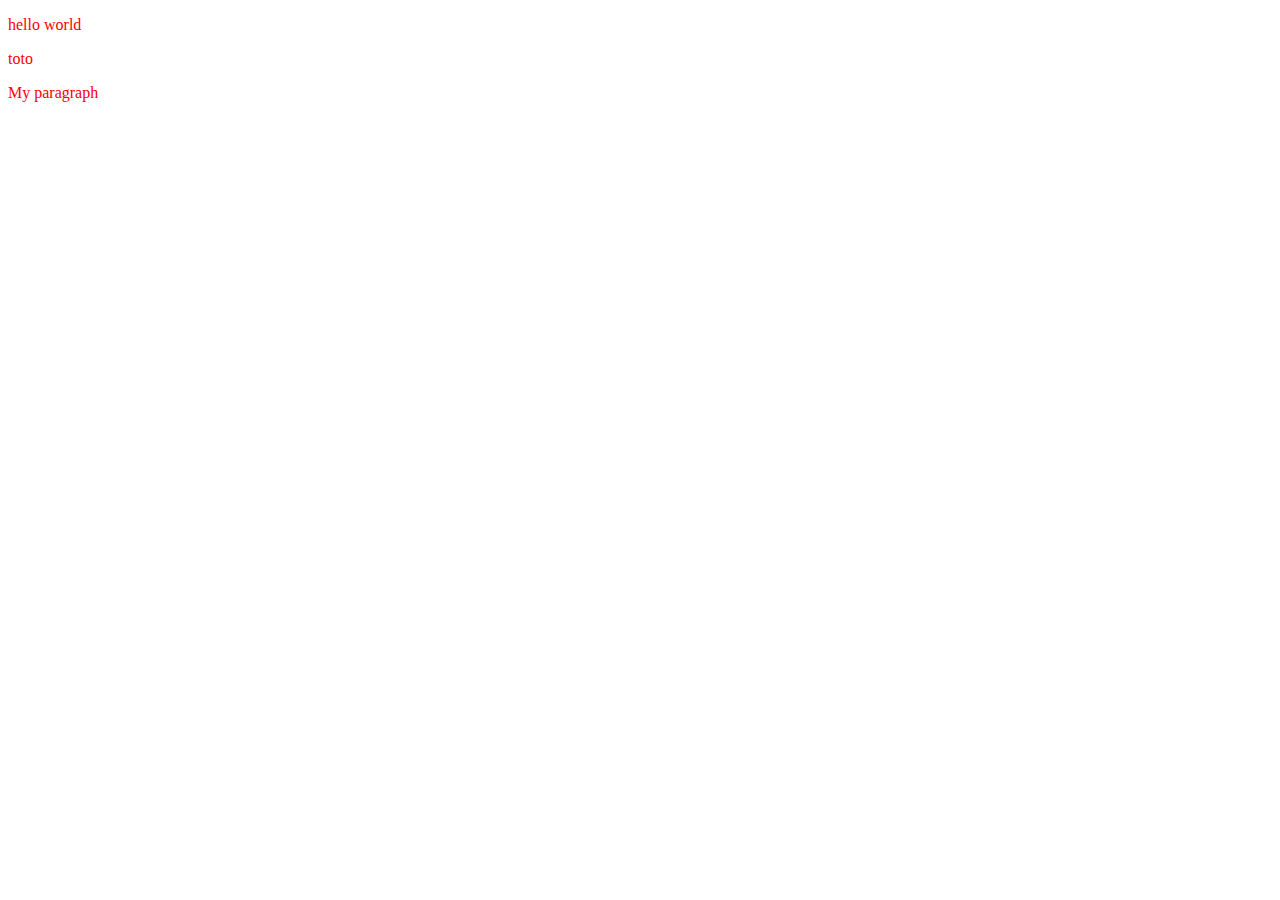
<file: index.html>
<!DOCTYPE html>
<html lang="en">
    <head>
        <meta charset="UTF-8">
        <meta name="viewport" content="width-device-width, initial-scal=1.0">
        <title>Document</title>
        <link rel = "stylesheet" href="css/style.css">
        <script src="js/main.js"></script>
    </head>
    <boby>

        <p id="green" class="1">hello world</p>
        <p id="red" class="1">toto</p>
        <p id="blue" class="1">My paragraph</p>

    </boby>

</html>
</file>
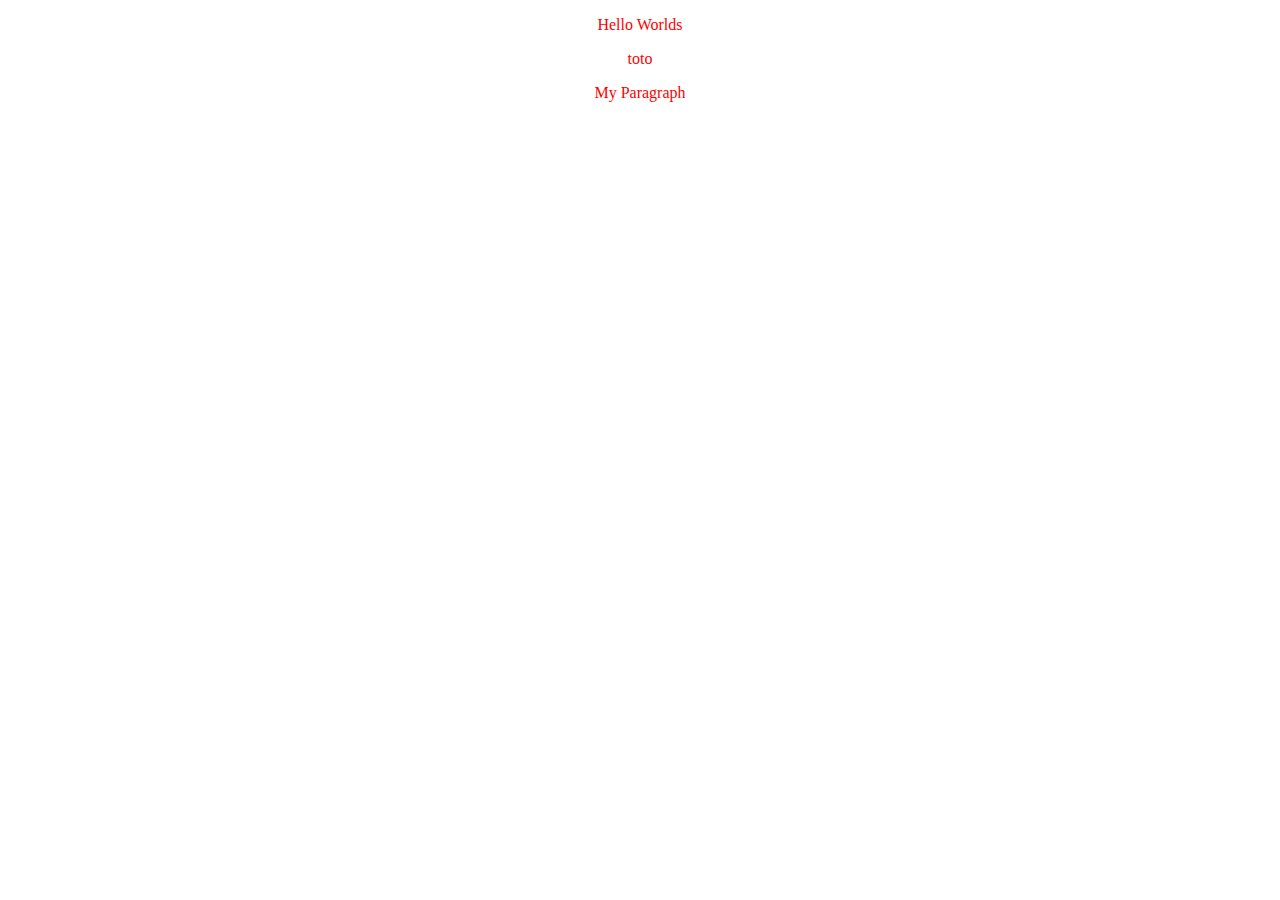
<file: exercice-function.html>
<!DOCTYPE html>
<html lang="en">
<head>
    <meta charset="UTF-8">
    <meta name="viewport" content="width=device-width, initial-scale=1.0">
    <title>Document</title>
    <link rel="stylesheet" href="css/style-function.css">
    <script src="js/exercice-function.js"></script>
</head>
<body>
    <div1>
    <p id="green" class="p1">Hello Worlds</p>
    <p id="red" class="p2">toto</p>
    <p id="blue" class="p3">My Paragraph</p>
    </div1>
</body>
</html>
</file>
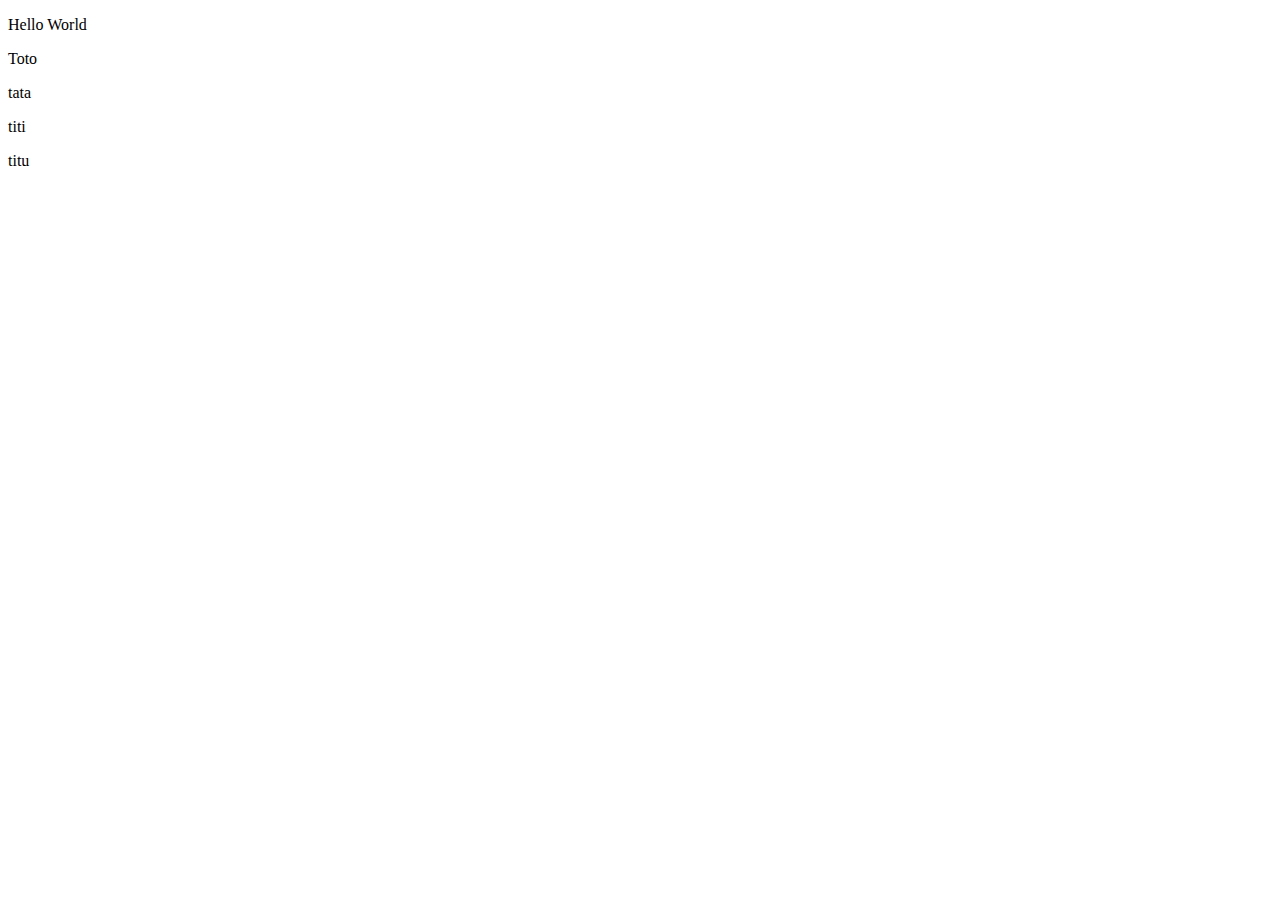
<file: exercice1.html>
<!DOCTYPE html>
<html lang="en">
<head>
    <meta charset="UTF-8">
    <meta name="viewport" content="width=device-width, initial-scale=1.0">
    <title>Document</title>
    <script src="js/main.js"></script>
</head>
<body>
    <div class="card"></div>
    <div id="card"></div>
    <div></div>
    <p>Hello World</p>
    <p>Toto</p>
    <p>tata</p>
    <p>titi</p>
    <p>titu</p>
</body>
</html>
</file>
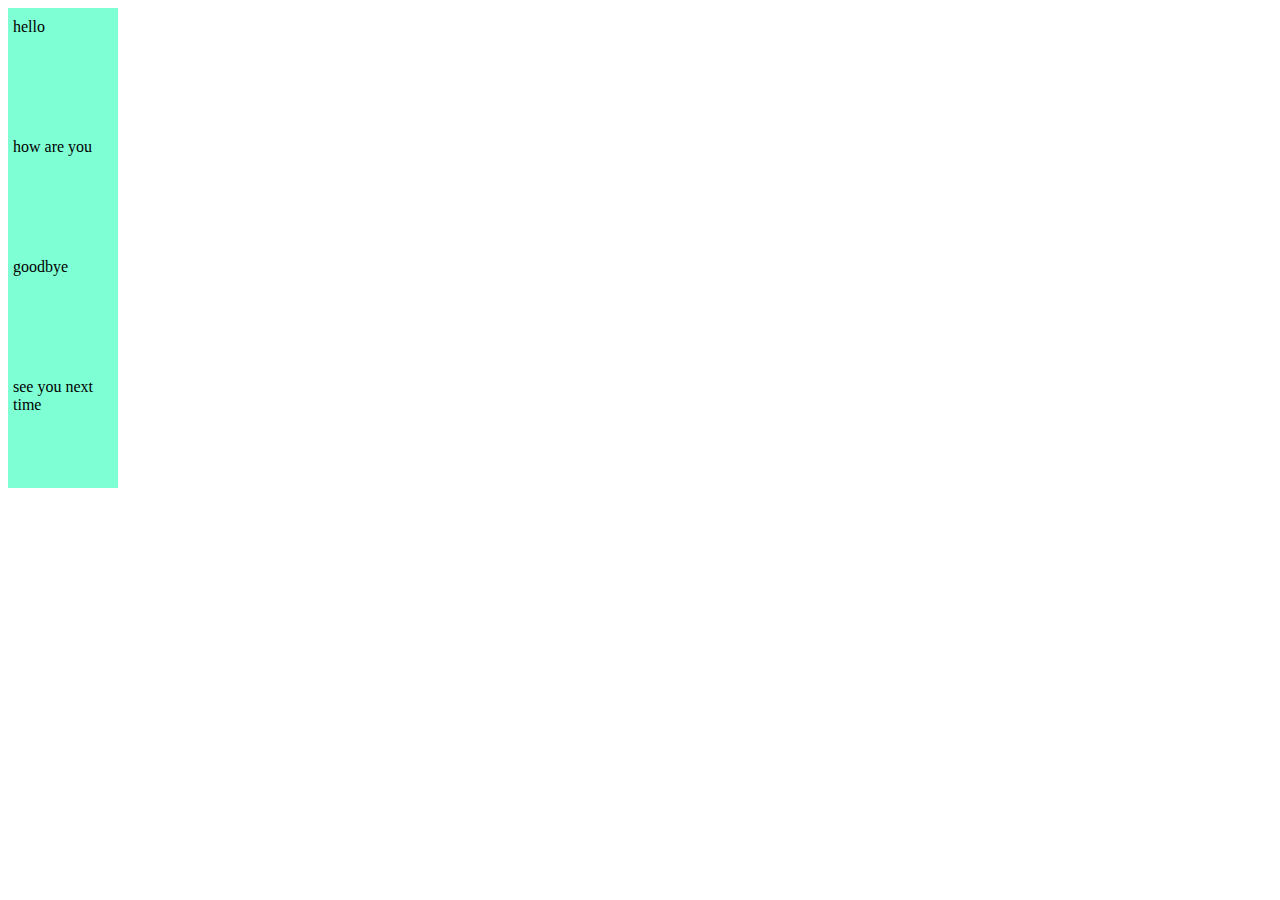
<file: indexevent.html>
<!DOCTYPE html>
<html lang="en">
<head>
    <meta charset="UTF-8">
    <meta name="viewport" content="width=device-width, initial-scale=1.0">
    <title>Document</title>
    <script src="js/event.js"></script>
    <link rel="stylesheet" href="css/styleevent.css">
</head>
<body>
    <div class="square">hello</div>
    <div class="square">how are you</div>
    <div class="square">goodbye</div>
    <div class="square">see you next time</div>
    
   

</body>
</html>
</file>
<file: css/style.css>
p {
    color: red;
}

.square {
    height: 150px;
    width: 150px;
    padding: 10px 5px;
    background-color: aquamarine;
}

.color {
    color: blueviolet;
}
</file>
<file: css/style-function.css>
p {
    color: red;
}

.square {
    height: 100px;
    width: 100px;
    padding: 10px 5px;
    background-color: aquamarine;
}

.color {
    color: blueviolet;
}

body {

    text-align: center;
}

#div1 {
    text-align: center;
}
.color1 {
    color: red;
}
</file>
<file: css/styleevent.css>
p {
    color:red;
}
.square{
    height: 100px;
    width: 100px;
    padding: 10px 5px;
    background-color: aquamarine;
    cursor: pointer;
}



.color1{
    color: blueviolet;
}
</file>
